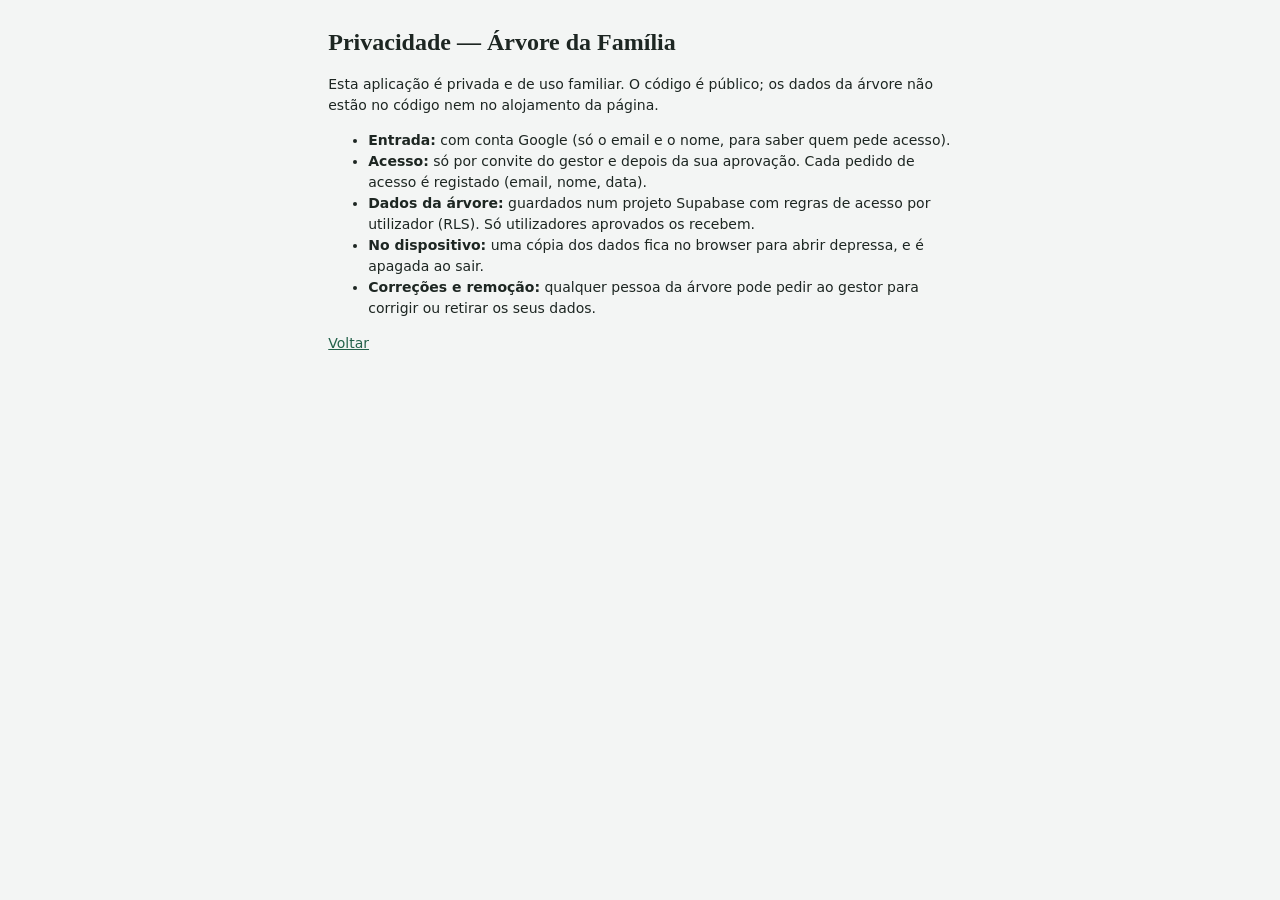
<file: privacidade.html>
<!DOCTYPE html>
<html lang="pt-PT"><head><meta charset="utf-8"><meta name="viewport" content="width=device-width, initial-scale=1"><meta name="robots" content="noindex">
<title>Privacidade</title><link rel="stylesheet" href="styles.css?v=1"></head>
<body><main style="max-width:70ch;margin:0 auto">
<h1>Privacidade — Árvore da Família</h1>
<p>Esta aplicação é privada e de uso familiar. O código é público; os dados da árvore não estão no código nem no alojamento da página.</p>
<ul>
<li><b>Entrada:</b> com conta Google (só o email e o nome, para saber quem pede acesso).</li>
<li><b>Acesso:</b> só por convite do gestor e depois da sua aprovação. Cada pedido de acesso é registado (email, nome, data).</li>
<li><b>Dados da árvore:</b> guardados num projeto Supabase com regras de acesso por utilizador (RLS). Só utilizadores aprovados os recebem.</li>
<li><b>No dispositivo:</b> uma cópia dos dados fica no browser para abrir depressa, e é apagada ao sair.</li>
<li><b>Correções e remoção:</b> qualquer pessoa da árvore pode pedir ao gestor para corrigir ou retirar os seus dados.</li>
</ul>
<p><a href="./">Voltar</a></p>
</main></body></html>
</file>
<file: styles.css>
/* Layout: registo de arquivo — barra de contadores, coluna de índice à esquerda, ficha da pessoa à direita (empilha no telemóvel) */
:root{
  --bg:#f3f5f4; --panel:#ffffff; --ink:#1d2622; --muted:#5d6b65; --line:#d8dfdb; --accent:#23614a; --accent-soft:#e1ede7; --path:#1f5f8b; --path-bg:#dcebf7;
  --ok:#2f7a4f; --ok-bg:#e3f1e8; --todo:#9a5b00; --todo-bg:#fbefd9; --ask:#6b3fa0; --ask-bg:#efe6f8; --diff:#b23a2e; --diff-bg:#f9e3df; --val:#1f5f8b; --val-bg:#e2eef7; --male:#1d5fa8; --female:#b8336a;
  --f-display:"Literata", Georgia, "Times New Roman", serif; --f-body:"IBM Plex Sans", system-ui, -apple-system, sans-serif; --f-mono:"IBM Plex Mono", ui-monospace, Menlo, monospace;
}
@media (prefers-color-scheme: dark){:root:not([data-theme="light"]){
  --bg:#111715; --panel:#18201d; --ink:#e3ebe7; --muted:#97a69f; --line:#2b3632; --accent:#7cc4a2; --accent-soft:#1f322a; --path:#8cc3ec; --path-bg:#1b3247;
  --ok:#79c995; --ok-bg:#1b3125; --todo:#f0b65a; --todo-bg:#3a2c12; --ask:#c5a3ef; --ask-bg:#2d2240; --diff:#f08a7e; --diff-bg:#3d1f1b; --val:#8cc3ec; --val-bg:#1b2c3b; --male:#7fb2ee; --female:#f08ab6; color-scheme:dark}}
:root[data-theme="dark"]{
  --bg:#111715; --panel:#18201d; --ink:#e3ebe7; --muted:#97a69f; --line:#2b3632; --accent:#7cc4a2; --accent-soft:#1f322a; --path:#8cc3ec; --path-bg:#1b3247;
  --ok:#79c995; --ok-bg:#1b3125; --todo:#f0b65a; --todo-bg:#3a2c12; --ask:#c5a3ef; --ask-bg:#2d2240; --diff:#f08a7e; --diff-bg:#3d1f1b; --val:#8cc3ec; --val-bg:#1b2c3b; --male:#7fb2ee; --female:#f08ab6; color-scheme:dark}
*{box-sizing:border-box}
body{background:var(--bg);color:var(--ink);font:14px/1.5 var(--f-body);padding-left:max(16px,env(safe-area-inset-left,0px));padding-right:max(16px,env(safe-area-inset-right,0px));padding-block:16px 32px}
h1,h2,h3{font-family:var(--f-display);font-weight:650;text-wrap:balance;margin:0}
h1{font-size:1.5rem} h2{font-size:1.7rem;line-height:1.2} h3{font-size:1rem;font-family:var(--f-body);font-weight:600;text-transform:uppercase;letter-spacing:.06em;color:var(--muted);font-size:.75rem}
.mono{font-family:var(--f-mono);font-size:.78rem}
.muted{color:var(--muted)}
a{color:var(--accent)}
button,select,input{font:inherit;color:inherit}
:focus-visible{outline:2px solid var(--accent);outline-offset:2px}
header{display:flex;flex-wrap:wrap;gap:12px 24px;align-items:flex-end;justify-content:space-between;margin-bottom:16px}
.sub{color:var(--muted);font-size:.85rem}
.stats{display:flex;flex-wrap:wrap;gap:8px}
.hright{display:flex;flex-direction:column;align-items:flex-end;gap:10px;min-width:0}
@media (max-width:820px){.hright{align-items:stretch;width:100%}}
.whoami{background:var(--panel);border:1px solid var(--accent);border-radius:8px;padding:6px 10px;display:flex;flex-wrap:wrap;align-items:center;gap:4px 10px;max-width:100%}
.whoami label{font-size:.68rem;text-transform:uppercase;letter-spacing:.06em;color:var(--accent);font-weight:600}
.egobox{position:relative;min-width:0;flex:1 1 220px}
.egobox input{width:100%;border:1px solid var(--line);border-radius:6px;background:var(--bg);padding:4px 8px;font-weight:500}
.egosug{position:absolute;z-index:20;top:calc(100% + 2px);left:0;right:0;min-width:260px;background:var(--panel);border:1px solid var(--line);border-radius:6px;box-shadow:0 6px 18px rgba(0,0,0,.15);max-height:320px;overflow:auto}
.egosug button{display:block;width:100%;text-align:left;background:none;border:0;border-bottom:1px solid var(--line);padding:6px 10px;cursor:pointer}
.egosug button:hover,.egosug button:focus-visible{background:var(--accent-soft)}
.egosug small{display:block;color:var(--muted);font-size:.75rem}
.egonote{font-size:.75rem;color:var(--muted);flex-basis:100%}
.stat{background:var(--panel);border:1px solid var(--line);border-radius:6px;padding:6px 12px;min-width:104px}
.stat b{display:block;font-family:var(--f-display);font-size:1.25rem;font-variant-numeric:tabular-nums}
.stat span{font-size:.72rem;color:var(--muted);text-transform:uppercase;letter-spacing:.05em}
.bar{height:6px;border-radius:3px;background:var(--line);overflow:hidden;display:flex;margin-top:4px}
.bar i{display:block;height:100%}
.wrap{display:grid;grid-template-columns:minmax(260px,340px) minmax(0,1fr);gap:16px;align-items:start}
@media (max-width:820px){.wrap{grid-template-columns:minmax(0,1fr)}}
.side{background:var(--panel);border:1px solid var(--line);border-radius:8px;padding:12px;display:flex;flex-direction:column;gap:10px;position:sticky;top:calc(env(safe-area-inset-top,0px) + 8px);max-height:calc(100vh - 24px)}
@media (max-width:820px){.side{position:static;max-height:none}}
.side input[type=search]{width:100%;padding:8px 10px;border:1px solid var(--line);border-radius:6px;background:var(--bg)}
.filters{display:grid;grid-template-columns:1fr 1fr;gap:6px}
.filters select{width:100%;padding:5px 6px;border:1px solid var(--line);border-radius:6px;background:var(--bg);font-size:.8rem;min-width:0}
.chk{display:flex;gap:6px;align-items:center;font-size:.85rem;grid-column:1/-1}
.list:empty{display:none}
.list{overflow:auto;min-height:0;border-top:1px solid var(--line);margin:0 -12px;padding:0 4px}
@media (max-width:820px){.list{max-height:320px}}
.row{display:flex;gap:8px;align-items:center;width:100%;text-align:left;background:none;border:0;border-bottom:1px solid var(--line);padding:7px 8px;cursor:pointer}
.row:hover,.row[aria-current=true]{background:var(--accent-soft)}
.row .nm{flex:1;min-width:0;overflow:hidden;text-overflow:ellipsis;white-space:nowrap}
.row .rl{display:block;font-size:.72rem;color:var(--muted);overflow:hidden;text-overflow:ellipsis;white-space:nowrap}
.dots{display:flex;gap:3px;flex-shrink:0}
.dot{width:8px;height:8px;border-radius:50%}
.count{font-size:.75rem;color:var(--muted)}
.main{background:var(--panel);border:1px solid var(--line);border-radius:8px;padding:20px;min-width:0;display:flex;flex-direction:column;gap:18px}
.pill{display:inline-flex;align-items:center;gap:4px;border-radius:999px;padding:1px 8px;font-size:.72rem;font-weight:500;white-space:nowrap}
.s-no_mh{background:var(--ok-bg);color:var(--ok)} .s-por_gravar{background:var(--todo-bg);color:var(--todo)}
.s-por_decidir{background:var(--ask-bg);color:var(--ask)} .s-diferente_mh{background:var(--diff-bg);color:var(--diff)}
.s-por_validar{background:var(--val-bg);color:var(--val)} .s-rejeitado{background:var(--line);color:var(--muted)}
.s-info{background:var(--accent-soft);color:var(--muted)}
.d-no_mh{background:var(--ok)} .d-por_gravar{background:var(--todo)} .d-por_decidir{background:var(--ask)} .d-diferente_mh{background:var(--diff)} .d-por_validar{background:var(--val)}
.meta{display:flex;flex-wrap:wrap;gap:6px 14px;font-size:.85rem;color:var(--muted)}
.meta strong{color:var(--ink);font-weight:500}
.rels{display:grid;grid-template-columns:repeat(auto-fit,minmax(200px,1fr));gap:12px}
.rels > div{display:flex;flex-direction:column;gap:4px;min-width:0}
.pl{color:var(--ink);display:flex;flex-direction:column;align-items:flex-start;text-align:left;background:var(--bg);border:1px solid var(--line);border-radius:6px;padding:5px 9px;cursor:pointer;width:100%}
.pl:hover{border-color:var(--accent)}
.pl small{color:var(--muted);font-size:.72rem}
.facts{display:flex;flex-direction:column}
.fact{display:grid;grid-template-columns:150px minmax(0,1fr) auto;gap:4px 12px;padding:9px 0;border-top:1px solid var(--line)}
@media (max-width:560px){.fact{grid-template-columns:minmax(0,1fr) auto}.fact .ft{grid-column:1/-1}}
.fact.nt{grid-template-columns:minmax(0,1fr) auto}
details.fg{border-top:1px solid var(--line)}
details.fg > summary{list-style:none;display:flex;flex-wrap:wrap;align-items:center;gap:8px;padding:8px 0;color:var(--ink);font-weight:500;font-size:.9rem}
details.fg > summary::-webkit-details-marker{display:none}
details.fg > summary::before{content:"";width:0;height:0;border-left:5px solid var(--muted);border-top:4px solid transparent;border-bottom:4px solid transparent;transition:transform .12s}
details.fg[open] > summary::before{transform:rotate(90deg)}
details.fg > summary .n{color:var(--muted);font-weight:400;font-variant-numeric:tabular-nums}
details.fg > .facts{padding-left:14px;margin-bottom:6px}
.fgbar{display:flex;gap:12px;font-size:.8rem;margin-bottom:2px}
.ft{font-weight:600}
.fd{display:flex;flex-direction:column;gap:3px;min-width:0;overflow-wrap:anywhere}
.fd .when{font-variant-numeric:tabular-nums}
.kv{font-size:.82rem}
.kv b{font-weight:500;color:var(--muted)}
details{font-size:.84rem}
summary{cursor:pointer;color:var(--accent)}
.box{background:var(--bg);border:1px solid var(--line);border-radius:6px;padding:8px 10px;white-space:pre-wrap;overflow-wrap:anywhere;font-size:.83rem}
.sec{display:flex;flex-direction:column;gap:8px}
.items{display:flex;flex-direction:column;gap:6px}
.item{display:flex;gap:8px;align-items:flex-start;font-size:.85rem;overflow-wrap:anywhere}
.item > :first-child{flex-shrink:0}
.legend{display:flex;flex-wrap:wrap;gap:6px;font-size:.75rem}
.tbtn{background:var(--accent);color:var(--panel);border:0;border-radius:6px;padding:5px 10px;cursor:pointer;font-size:.8rem}
.tabs{display:flex;flex-wrap:wrap;gap:6px;margin-bottom:12px}
.tab{background:var(--panel);border:1px solid var(--line);border-radius:999px;padding:5px 12px;cursor:pointer;font-size:.85rem}
.tab[aria-selected=true]{background:var(--accent);border-color:var(--accent);color:var(--panel)}
.tab b{font-variant-numeric:tabular-nums}
details.sec > summary{list-style:none;display:flex;align-items:center;gap:8px;color:var(--muted)}
details.sec > summary::-webkit-details-marker{display:none}
details.sec > summary::before{content:"";width:0;height:0;border-left:5px solid currentColor;border-top:4px solid transparent;border-bottom:4px solid transparent;transition:transform .12s}
details.sec[open] > summary::before{transform:rotate(90deg)}
details.sec > summary h3{display:inline}
details.sec > .body{display:flex;flex-direction:column;gap:8px;margin-top:8px}
.linha{display:flex;flex-wrap:wrap;align-items:stretch;gap:4px}
.step{display:flex;align-items:center;gap:4px}
.step .pl{width:auto}
.step .arr{color:var(--muted)}
.arr-x{background:none;border:0;padding:2px 4px;cursor:pointer;color:var(--accent);font:inherit;text-decoration:underline dotted;text-underline-offset:3px}
.arr-x:hover{background:var(--accent-soft);border-radius:4px}
.linkbtn{background:none;border:0;padding:0;color:var(--accent);cursor:pointer;font:inherit;text-decoration:underline}
.npfx{font-weight:500;color:var(--muted)}
.ancbar{background:var(--accent-soft);border:1px solid var(--accent);border-radius:8px;padding:5px 10px;font-size:.85rem;max-width:100%}
.anc-btn{margin-top:4px;align-self:flex-start;background:var(--panel);border:1px solid var(--accent);color:var(--accent);border-radius:999px;padding:3px 12px;cursor:pointer;font-size:.82rem;font-weight:500}
.anc-btn[disabled]{opacity:.65;cursor:default}
.tree{overflow-x:auto;padding-bottom:8px}
.tin{position:relative;width:max-content;min-width:100%;display:flex;flex-direction:column;align-items:center;gap:22px;padding:4px 0}
.tin>svg{position:absolute;left:0;top:0;pointer-events:none;overflow:visible}
.tin>svg path{fill:none;stroke:var(--muted);stroke-width:1.4;opacity:.75}
.tin>svg path.cj{stroke:var(--accent);stroke-width:2;opacity:.9}.tmbtn.tm-base{position:static;font-size:12px;padding:4px 10px;margin-right:4px}
.tin.mup{padding-top:40px}.tin.mdn{padding-bottom:40px}
.tin>svg path.more{stroke-dasharray:4 3;stroke:var(--accent);opacity:1}
.tin>svg path.arw{fill:var(--accent);stroke:none;opacity:1}
.tmbtn{position:absolute;z-index:3;background:var(--panel);color:var(--accent);border:1px solid var(--accent);border-radius:999px;font:inherit;font-size:11px;line-height:1;padding:3px 8px;cursor:pointer;white-space:nowrap}.tmbtn:hover{background:var(--accent);color:var(--bg)}.tm-sib{transform:translateX(-100%)}.tm-up,.tm-dn{transform:translateX(-50%)}
.sibrow{position:absolute;z-index:4;display:flex;flex-direction:column;gap:6px;padding:4px 6px 6px;background:var(--bg);border:1px solid var(--accent);border-radius:8px;box-shadow:0 4px 14px rgba(0,0,0,.18)}.sibrow .sibcols{display:flex;flex-wrap:nowrap;gap:8px;align-items:flex-start}.sibrow .sibcols .tb{flex:0 0 auto}.sibrow .sibhd{font-size:.72rem;color:var(--accent);display:flex;justify-content:space-between;align-items:flex-start;gap:8px;min-width:0}.sibrow .sibhd span{flex:1 1 auto;min-width:0;overflow-wrap:anywhere}.sibrow .sibhd .sibx{flex:0 0 auto}.sibrow .sibx{background:none;border:0;color:var(--muted);cursor:pointer;font:inherit;padding:0 2px}.tb.sibsel{outline:2px solid var(--accent);outline-offset:1px}.tm-up,.tm-dn{display:none}.tmbtn.on{background:var(--accent);color:var(--bg)}.tm-sib,.tm-cj{color:var(--muted);border-color:var(--muted)}.tm-sib:hover,.tm-sib.on,.tm-cj:hover,.tm-cj.on{background:var(--muted);color:var(--bg)}.tmbtn.tm-path{background:var(--path-bg);color:var(--path);border-color:var(--path);border-width:2px;font-weight:600}.tband{position:relative;align-self:stretch;justify-self:stretch;min-height:40px}.tband>.tb{position:absolute}.tmbtn.xpd{background:var(--accent);color:var(--bg)}.tmbtn.tm-path.xpd,.tmbtn.tm-path:hover,.tmbtn.tm-path.on{background:var(--path);color:var(--bg)}.tb.ego,.tb.root.ego{background:var(--path-bg);border-color:var(--path)}.tb.tb-path{outline:2px solid var(--path);outline-offset:1px}.tb.hascj{padding-bottom:30px}.tb.hascj2{padding-bottom:56px}
.tgrp{display:flex;flex-direction:column;align-items:center;gap:4px}
.trow{display:grid;justify-items:center;gap:0}
.tlab{font-size:.68rem;text-transform:uppercase;letter-spacing:.06em;color:var(--muted);background:var(--bg);padding:0 6px;position:relative;z-index:1}
.tb{position:relative;z-index:1;border:1px solid var(--line);border-radius:6px;background:var(--panel);padding:5px 7px;min-width:0;width:150px;display:flex;flex-direction:column;gap:2px;font-size:.8rem}
.tb.empty{border-style:dashed;background:var(--bg);color:var(--muted);justify-content:center;align-items:center;min-height:38px}
.tb.root{border:2px solid var(--accent);background:var(--accent-soft);width:auto;min-width:200px}
.tb .tn{background:none;border:0;padding:0;text-align:left;cursor:pointer;color:var(--ink);font-weight:500;overflow-wrap:anywhere}
.tb .tn:hover{color:var(--accent);text-decoration:underline}
.tb small{color:var(--muted);font-size:.72rem}
.tb .ta{background:none;border:0;padding:0;cursor:pointer;color:var(--accent);font-size:.72rem;text-align:left}
.tcenter{display:flex;gap:28px;align-items:center;justify-content:center}
.tkids{display:grid;column-gap:26px;row-gap:22px;justify-items:center;align-items:start}
.tunit{display:flex;gap:28px;align-items:center}
.tgk{display:flex;gap:10px;align-items:flex-start}
.tkids>.tlab{grid-column:1/-1}
.pill.s-local{background:var(--ask-bg);color:var(--ask)}
.kv.fl{border-left:3px solid var(--ask);padding-left:8px}
.live{font-size:.78rem;color:var(--muted)}
.live.ok{color:var(--ok)}
.live.warn{color:var(--diff)}
.rk{font-size:.68rem;text-transform:uppercase;letter-spacing:.05em;color:var(--muted);font-weight:400}
.queue{display:flex;flex-direction:column;gap:10px}
.qi{display:grid;grid-template-columns:auto minmax(0,1fr);gap:4px 10px;padding:10px 0;border-top:1px solid var(--line)}
.qi .who{display:flex;flex-wrap:wrap;gap:6px}
.qi .who .pl{width:auto}
table.op{border-collapse:collapse;font-variant-numeric:tabular-nums}
table.op td,table.op th{padding:4px 12px 4px 0;text-align:left;border-bottom:1px solid var(--line)}
.decide{display:flex;flex-direction:column;gap:6px;margin-top:6px}
.decide textarea{width:100%;border:1px solid var(--line);border-radius:6px;background:var(--bg);padding:6px 8px;font:inherit;resize:vertical}
.btns{display:flex;flex-wrap:wrap;gap:6px;align-items:center}
.dbtn{border:1px solid var(--line);background:var(--panel);border-radius:6px;padding:5px 12px;cursor:pointer;font-weight:500}
.dbtn.d-aprovado{color:var(--ok);border-color:var(--ok)} .dbtn.d-rejeitado{color:var(--diff);border-color:var(--diff)} .dbtn.d-adiado{color:var(--ask);border-color:var(--ask)}
.dbtn[aria-pressed=true].d-aprovado{background:var(--ok-bg)} .dbtn[aria-pressed=true].d-rejeitado{background:var(--diff-bg)} .dbtn[aria-pressed=true].d-adiado{background:var(--ask-bg)}
.dbtn:disabled{opacity:.6;cursor:default}
.notavel{font-family:var(--f-display);font-size:1.05rem;color:var(--accent);max-width:72ch}
.home{display:inline-flex;align-items:center;gap:4px;background:var(--accent);color:var(--panel);text-decoration:none;border-radius:999px;padding:4px 12px;font-size:.85rem;font-weight:500}
.home:hover{filter:brightness(1.1)}
.sx-M{color:var(--male)} .sx-F{color:var(--female)}
.gal{display:flex;flex-direction:column;gap:22px}
.asimg{margin:0;display:flex;flex-direction:column;gap:6px;min-width:0}
.asimg .frame{position:relative;display:block;max-width:100%;border:1px solid var(--line);border-radius:6px;overflow:hidden;background:var(--bg)}
.asimg img{display:block;width:100%;height:auto}
.noimg{border:1px dashed var(--line);border-radius:6px;padding:10px 12px;color:var(--muted);font-size:.84rem;background:var(--bg)}
.mark{position:absolute;border:3px solid var(--diff);background:color-mix(in srgb,var(--diff) 12%,transparent);border-radius:3px;pointer-events:none}
.del,.pl.del>span:first-child{text-decoration:line-through;text-decoration-color:var(--diff)}
.delban{background:var(--diff-bg);border:1px solid var(--diff);color:var(--ink);border-radius:8px;padding:8px 10px;margin:0 0 8px}
.lnk{background:none;border:0;padding:0;color:var(--accent);cursor:pointer;font:inherit;text-decoration:underline}
.asimg.flash{outline:3px solid var(--accent);outline-offset:4px;transition:outline-color .6s}
.trans b{font-weight:700;color:var(--ink)}
.trans{white-space:pre-wrap;overflow-wrap:anywhere;font-size:.86rem;background:var(--bg);border:1px solid var(--line);border-radius:6px;padding:8px 10px;max-width:80ch}
.hd{display:flex;gap:14px;align-items:flex-start}
.hdt{min-width:0;display:flex;flex-direction:column;gap:4px}
.foto{flex:0 0 auto;width:84px;height:104px;border-radius:6px;overflow:hidden;border:1px solid var(--line);background:var(--bg);display:flex;flex-direction:column;align-items:center;justify-content:center;color:var(--muted);font-family:var(--f-display);font-size:1.6rem;text-decoration:none}
.fotof{margin:0;flex:0 0 auto;width:132px}
.fotof .foto{width:132px;height:160px}
.fotof figcaption{font-size:.7rem;color:var(--muted);margin-top:4px;line-height:1.35;overflow-wrap:anywhere}
.foto img{width:100%;height:100%;object-fit:cover;display:block}
.foto small{font-family:var(--f-body);font-size:.62rem;text-align:center;padding:0 4px}
.empty{padding:40px 0;text-align:center;color:var(--muted)}
@media (prefers-reduced-motion:no-preference){.row,.pl{transition:background .12s,border-color .12s}}
</file>
